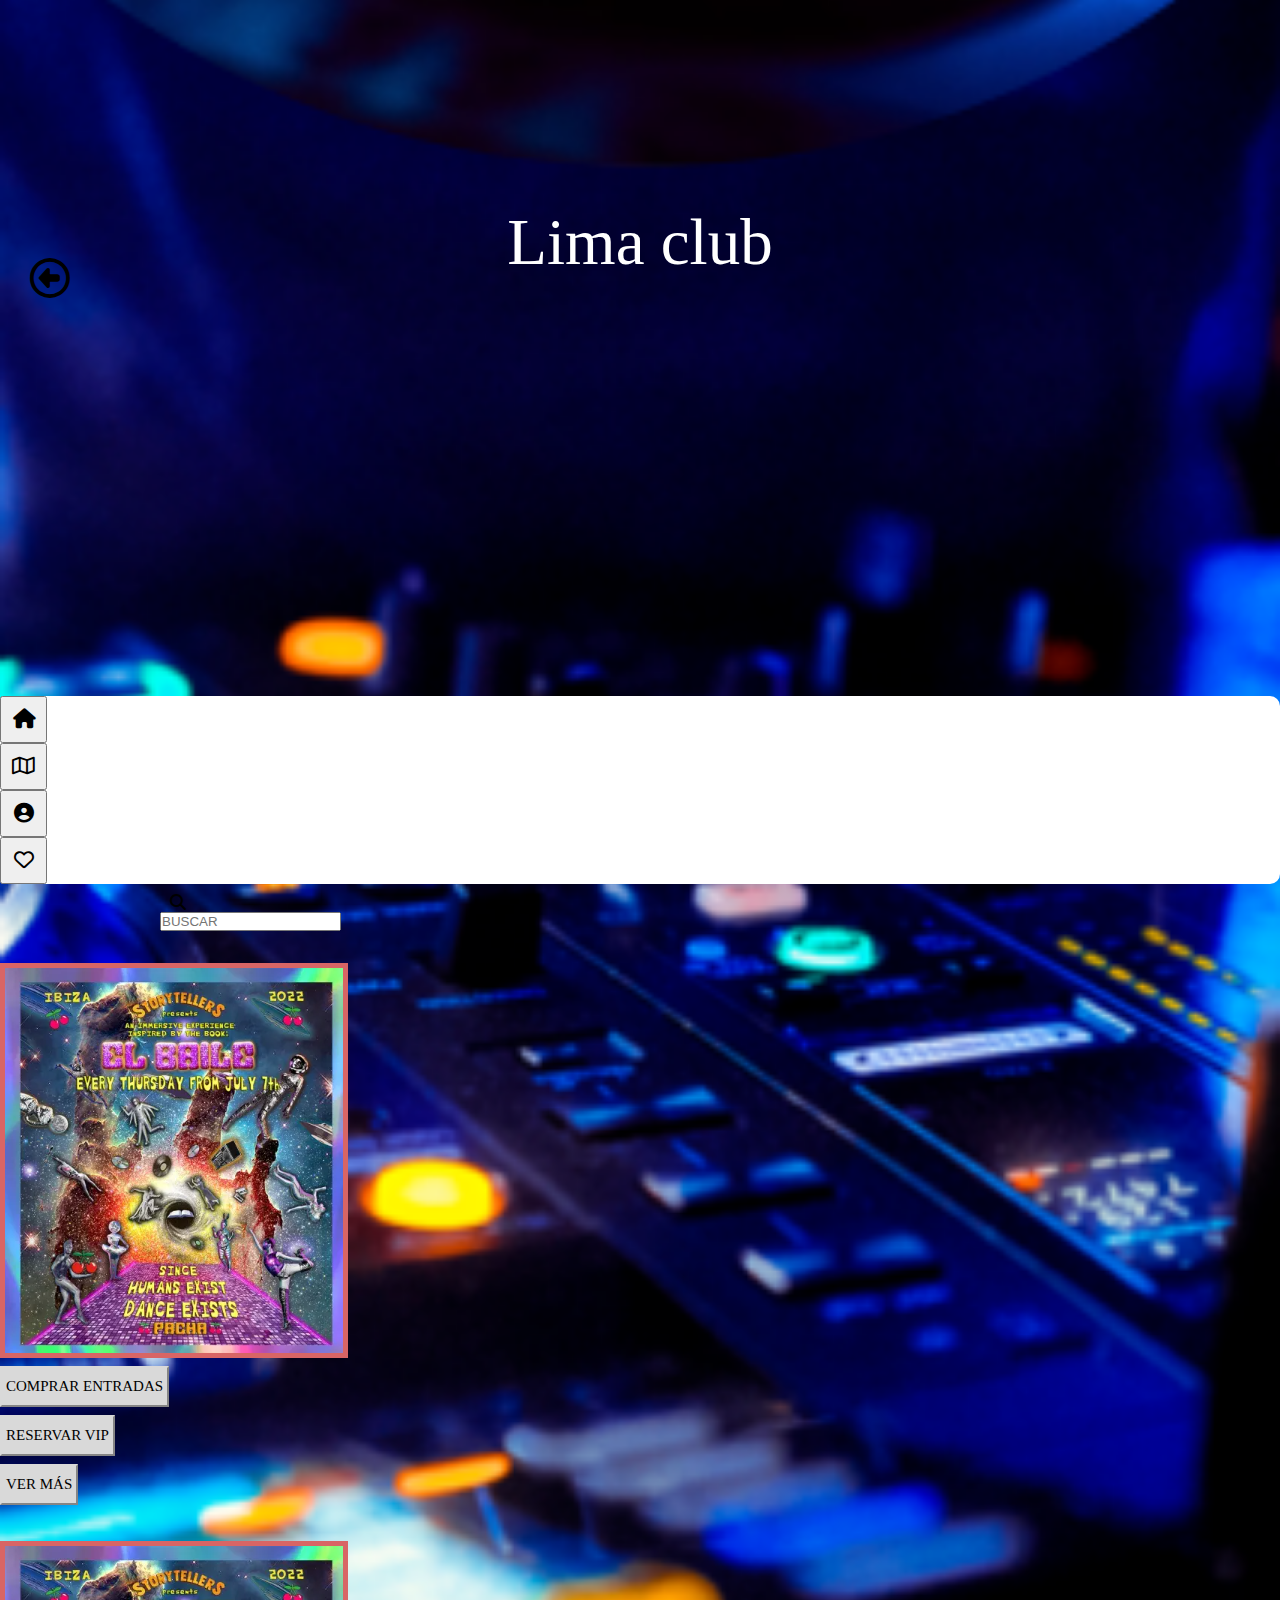
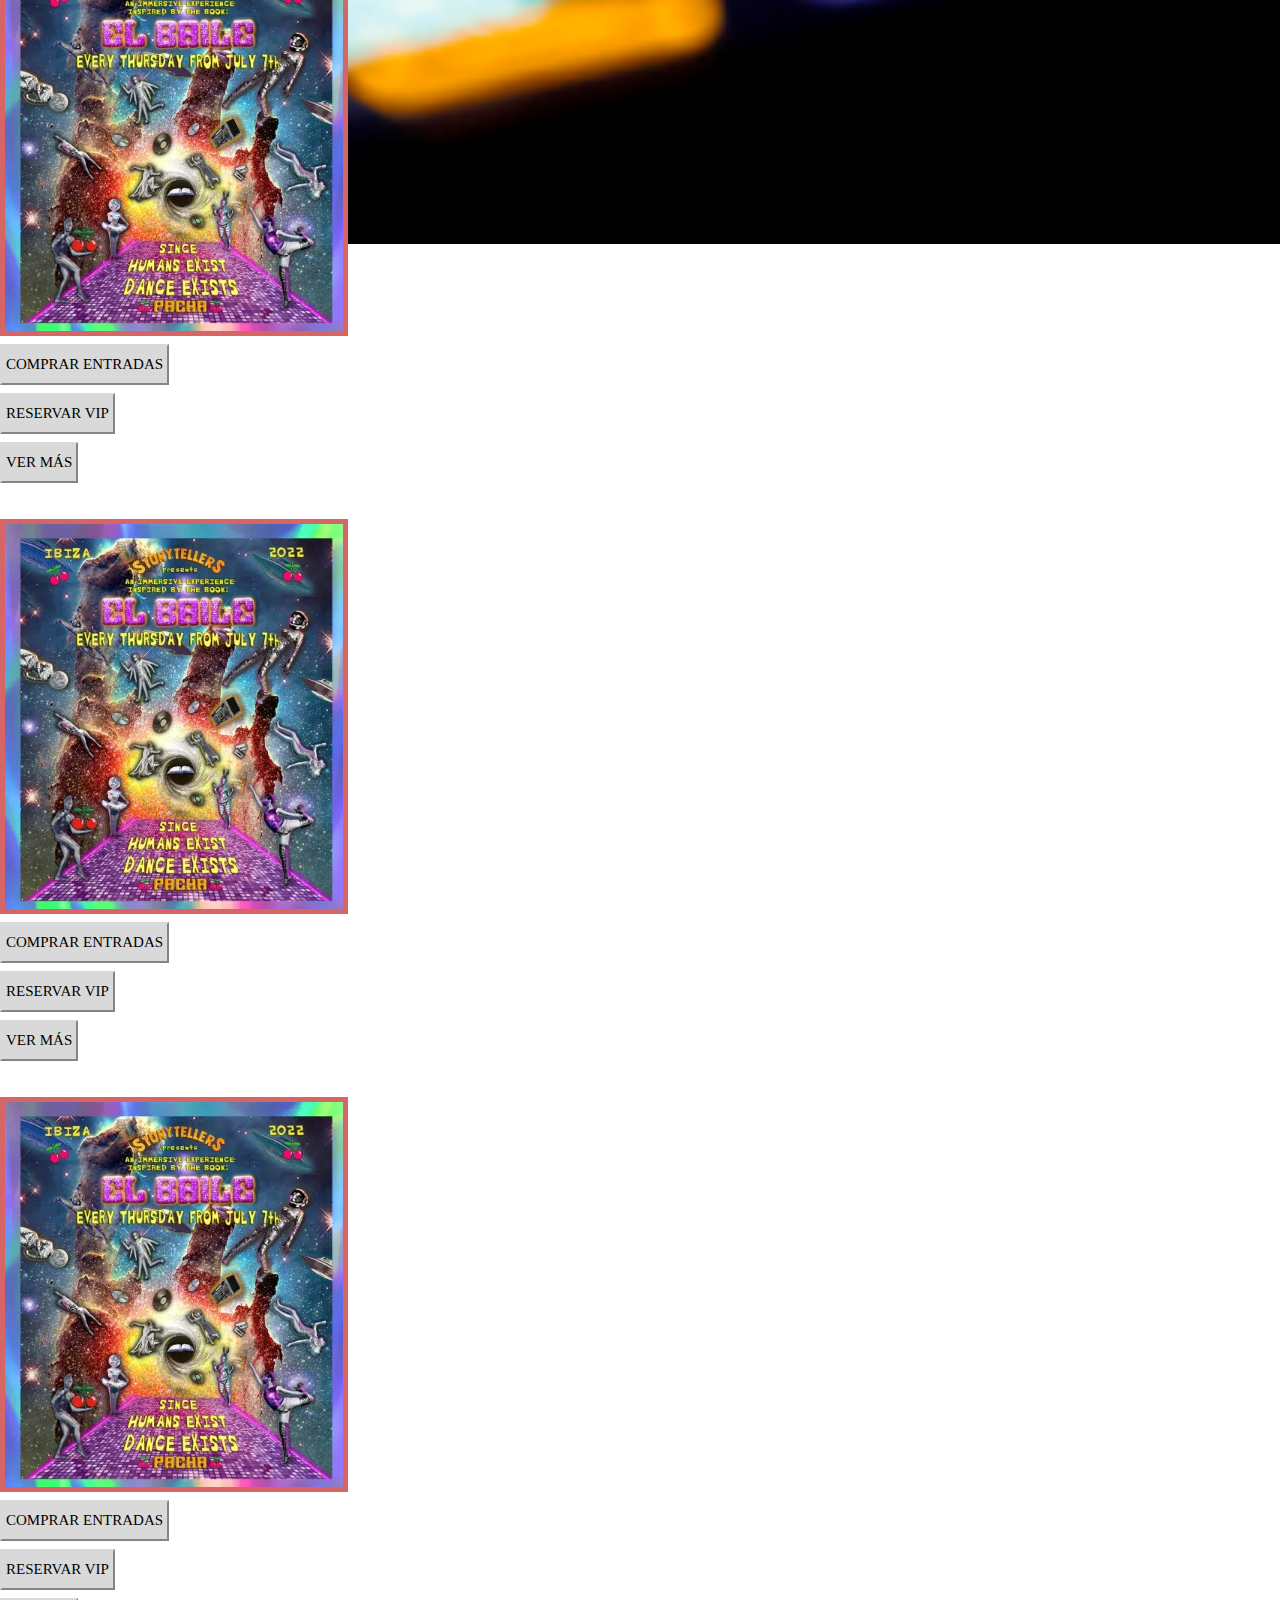
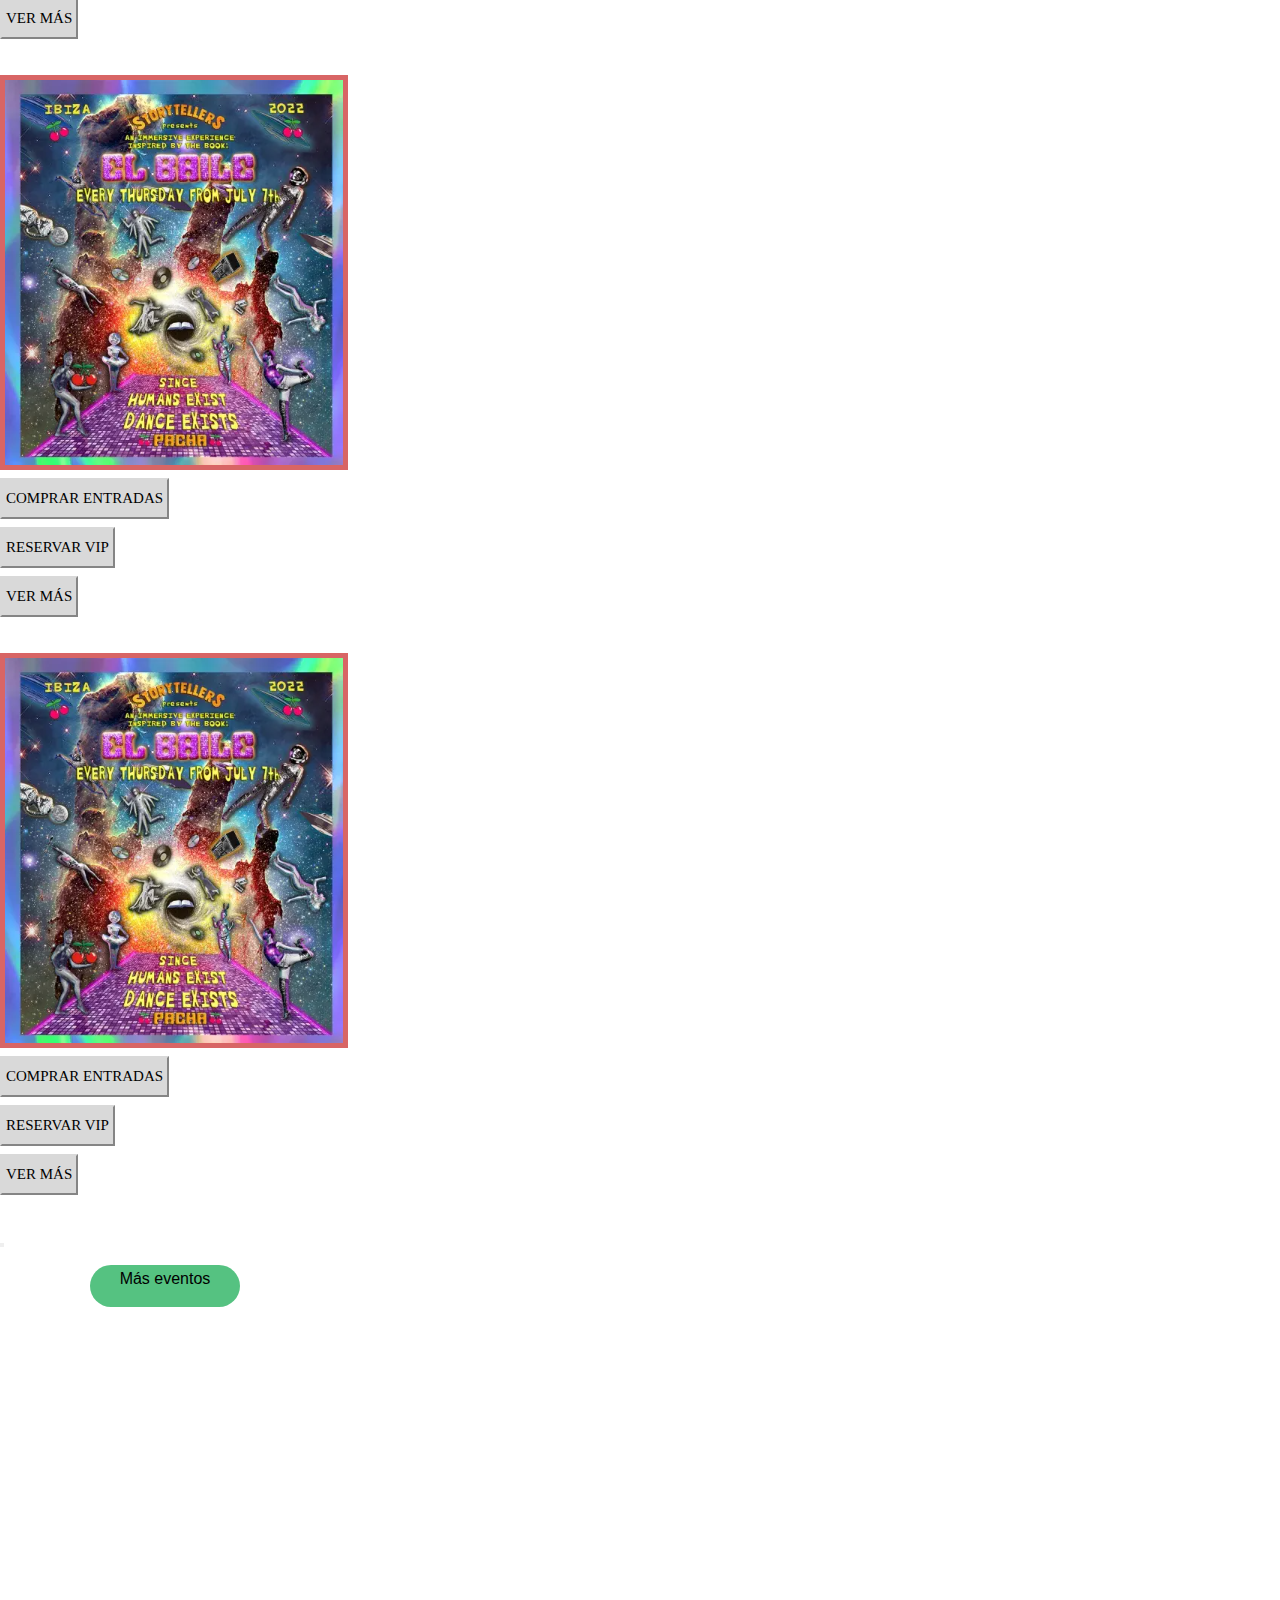
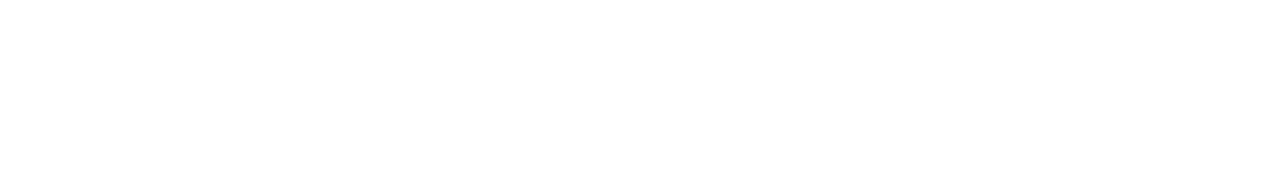
<file: eventos1.html>
<!DOCTYPE html>
<html lang="en">

<head>
    <meta charset="UTF-8">
    <meta http-equiv="X-UA-Compatible" content="IE=edge">
    <meta name="viewport" content="width=device-width, initial-scale=1.0">
    <title>Lima Club</title>
    <link rel="stylesheet" href="estilos.css">
    <link rel="stylesheet" href="https://cdnjs.cloudflare.com/ajax/libs/font-awesome/6.2.0/css/all.min.css">
    <link href="https://cdn.jsdelivr.net/npm/bootstrap@5.2.1/dist/css/bootstrap.min.css" rel="stylesheet"
        integrity="sha384-iYQeCzEYFbKjA/T2uDLTpkwGzCiq6soy8tYaI1GyVh/UjpbCx/TYkiZhlZB6+fzT" crossorigin="anonymous">

</head>

<body class="bg_img">
    <div>
        <div class="d-flex">
            <div class="icn_title_back"><i class="fa-regular fa-circle-left"></i></div>
            <div class="title">Lima club</div>
        </div>

        <div class="cards_body">
            <div class="bg_next">
                <div class="input-group mb-3">
                    <div class="btn btn-dark"  id="button-addon1">
                        <div>
                            <i class="fa-solid fa-magnifying-glass"></i>
                        </div>
                    </div>
                    <input type="text" class="form-control" placeholder="BUSCAR" aria-label="Example text with button addon" aria-describedby="button-addon1">
                </div>
            </div>

            <div class="proposition px-4">
                <div class="row">
                    <div class="col-6 col_card d-flex flex-column bd-highlight">
                        <div class="card">
                            <img src="Img/wtf.png" class="img_card_border card-img-top">
                            <ul class="list-group list-group-flush">
                              <li class="item_card_bt list-group-item"><button class="bt_card btn">COMPRAR ENTRADAS</button></li>
                              <li class="item_card_bt list-group-item"><button class="bt_card btn">RESERVAR VIP</button></li>
                              <li class="item_card_bt list-group-item"><button class="bt_card btn">VER MÁS</button></li>
                            </ul>
                          </div>
                    </div>
                    <div class="col-6 col_card d-flex flex-column bd-highlight">
                        <div class="card">
                            <img src="Img/wtf.png" class="img_card_border card-img-top">
                            <ul class="list-group list-group-flush">
                              <li class="item_card_bt list-group-item"><button class="bt_card btn">COMPRAR ENTRADAS</button></li>
                              <li class="item_card_bt list-group-item"><button class="bt_card btn">RESERVAR VIP</button></li>
                              <li class="item_card_bt list-group-item"><button class="bt_card btn">VER MÁS</button></li>
                            </ul>
                          </div>
                    </div>
                    <div class="col-6 col_card d-flex flex-column bd-highlight">
                        <div class="card">
                            <img src="Img/wtf.png" class="img_card_border card-img-top">
                            <ul class="list-group list-group-flush">
                              <li class="item_card_bt list-group-item"><button class="bt_card btn">COMPRAR ENTRADAS</button></li>
                              <li class="item_card_bt list-group-item"><button class="bt_card btn">RESERVAR VIP</button></li>
                              <li class="item_card_bt list-group-item"><button class="bt_card btn">VER MÁS</button></li>
                            </ul>
                          </div>
                    </div>
                    <div class="col-6 col_card d-flex flex-column bd-highlight">
                        <div class="card">
                            <img src="Img/wtf.png" class="img_card_border card-img-top">
                            <ul class="list-group list-group-flush">
                              <li class="item_card_bt list-group-item"><button class="bt_card btn">COMPRAR ENTRADAS</button></li>
                              <li class="item_card_bt list-group-item"><button class="bt_card btn">RESERVAR VIP</button></li>
                              <li class="item_card_bt list-group-item"><button class="bt_card btn">VER MÁS</button></li>
                            </ul>
                          </div>
                    </div>
                    <div class="col-6 col_card d-flex flex-column bd-highlight">
                        <div class="card">
                            <img src="Img/wtf.png" class="img_card_border card-img-top">
                            <ul class="list-group list-group-flush">
                              <li class="item_card_bt list-group-item"><button class="bt_card btn">COMPRAR ENTRADAS</button></li>
                              <li class="item_card_bt list-group-item"><button class="bt_card btn">RESERVAR VIP</button></li>
                              <li class="item_card_bt list-group-item"><button class="bt_card btn">VER MÁS</button></li>
                            </ul>
                          </div>
                    </div>
                    <div class="col-6 col_card d-flex flex-column bd-highlight">
                        <div class="card">
                            <img src="Img/wtf.png" class="img_card_border card-img-top">
                            <ul class="list-group list-group-flush">
                              <li class="item_card_bt list-group-item"><button class="bt_card btn">COMPRAR ENTRADAS</button></li>
                              <li class="item_card_bt list-group-item"><button class="bt_card btn">RESERVAR VIP</button></li>
                              <li class="item_card_bt list-group-item"><button class="bt_card btn">VER MÁS</button></li>
                            </ul>
                          </div>
                    </div>
                </div>
                <div>
                    <button>
                        <a class="btn_loading">
                            Más eventos
                        </a>
                    </button>
                </div>
            </div>
        </div>
        
        <div class="menu">
            <div class="sub_conten_menu mx-5">
                <div class="d-flex  justify-content-evenly">
                    <div>
                        <button class="bt_menu btn btn-light">
                            <i class="fa-solid fa-house"></i>
                        </button>
                    </div>
                    <div>
                        <button class="bt_menu btn btn-light">
                            <i class="fa-regular fa-map"></i>
                        </button>
                    </div>
                    <div>
                        <button class="bt_menu btn btn-light">
                            <i class="fa-solid fa-circle-user"></i>
                        </button>
                    </div>
                    <div>
                        <button class="bt_menu btn btn-light">
                            <i class="fa-regular fa-heart"></i>
                        </button>
                    </div>
                </div>
            </div>
        </div>
    </div>
</body>

<!-- enlace de regsitro -->
<script src="https://cdn.jsdelivr.net/npm/bootstrap@5.2.1/dist/js/bootstrap.bundle.min.js"
    integrity="sha384-u1OknCvxWvY5kfmNBILK2hRnQC3Pr17a+RTT6rIHI7NnikvbZlHgTPOOmMi466C8"
    crossorigin="anonymous"></script>

</body>

</html>
</file>
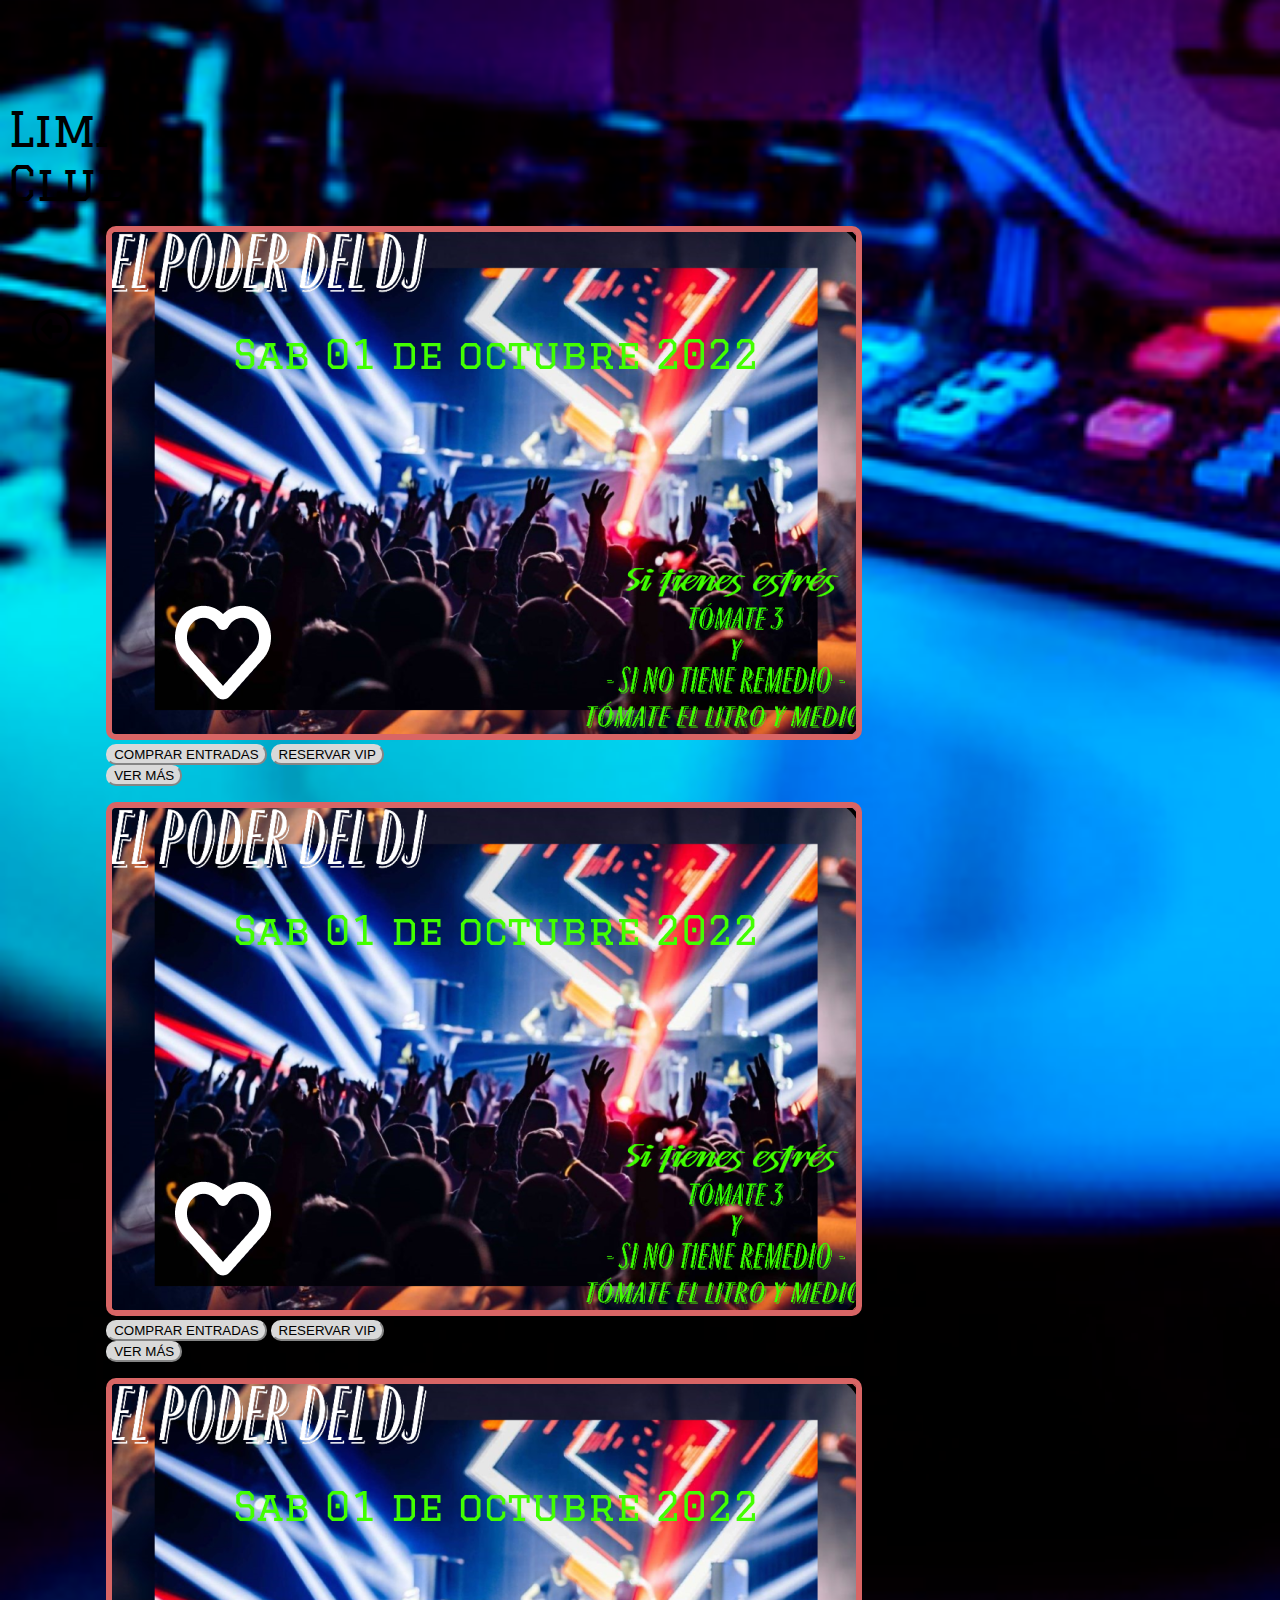
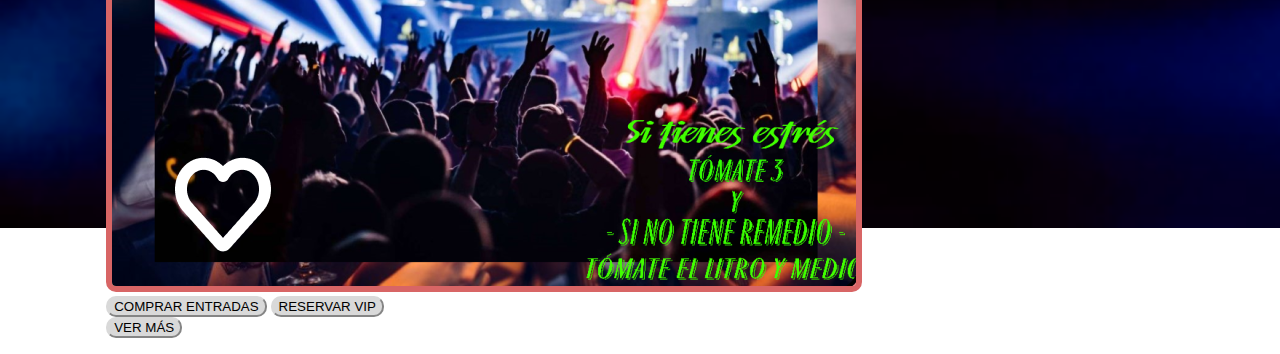
<file: eventos2.html>
<!DOCTYPE html>
<html lang="en">

<head>
    <meta charset="UTF-8">
    <meta http-equiv="X-UA-Compatible" content="IE=edge">
    <meta name="viewport" content="width=device-width, initial-scale=1.0">
    <title>Lima Club_eventos</title>
    <link rel="stylesheet" href="eventos2.css">
    <link rel="stylesheet" href="https://cdnjs.cloudflare.com/ajax/libs/font-awesome/6.2.0/css/all.min.css">
    <link href="https://cdn.jsdelivr.net/npm/bootstrap@5.2.1/dist/css/bootstrap.min.css" rel="stylesheet"
        integrity="sha384-iYQeCzEYFbKjA/T2uDLTpkwGzCiq6soy8tYaI1GyVh/UjpbCx/TYkiZhlZB6+fzT" crossorigin="anonymous">

</head>

<body class="bg_img_container">
    <div>
        <div class="content_title_header d-flex">
            <div class="icn_back_header"><i class="fa-regular fa-circle-left"></i></div>
            <div class="text_title">Lima <br> Club</div>
        </div>

        <div class="content_card_body">
            <div>
                <div class="card_content_m">
                    <div class="card_container_card card">
                        <img src="Img/fiestaimg.png" class="card_img_top">
                        <div class="card-body">
                            <div class="d-flex">
                                <div>
                                    <button class="bt_card">COMPRAR ENTRADAS</button>
                                    <button class="bt_card">RESERVAR VIP</button>
                                </div>
                                <div>
                                    <button class="bt_card">VER MÁS</button>
                                </div>
                            </div>
                        </div>
                      </div>
                </div>
                <div class="card_content_m">
                    <div class="card_container_card card">
                        <img src="Img/fiestaimg.png" class="card_img_top">
                        <div class="card-body">
                            <div class="d-flex">
                                <div>
                                    <button class="bt_card">COMPRAR ENTRADAS</button>
                                    <button class="bt_card">RESERVAR VIP</button>
                                </div>
                                <div>
                                    <button class="bt_card">VER MÁS</button>
                                </div>
                            </div>
                        </div>
                      </div> 
                </div>
                <div class="card_content_m">
                    <div class="card_container_card card">
                        <img src="Img/fiestaimg.png" class="card_img_top">
                        <div class="card-body">
                            <div class="d-flex">
                                <div>
                                    <button class="bt_card">COMPRAR ENTRADAS</button>
                                    <button class="bt_card">RESERVAR VIP</button>
                                </div>
                                <div>
                                    <button class="bt_card">VER MÁS</button>
                                </div>
                            </div>
                        </div>
                      </div>
                </div>
            </div>
        </div>

        <div></div>
    </div>
</body>


<script src="https://cdn.jsdelivr.net/npm/bootstrap@5.2.1/dist/js/bootstrap.bundle.min.js"
    integrity="sha384-u1OknCvxWvY5kfmNBILK2hRnQC3Pr17a+RTT6rIHI7NnikvbZlHgTPOOmMi466C8"
    crossorigin="anonymous"></script>

</body>

</html>
</file>
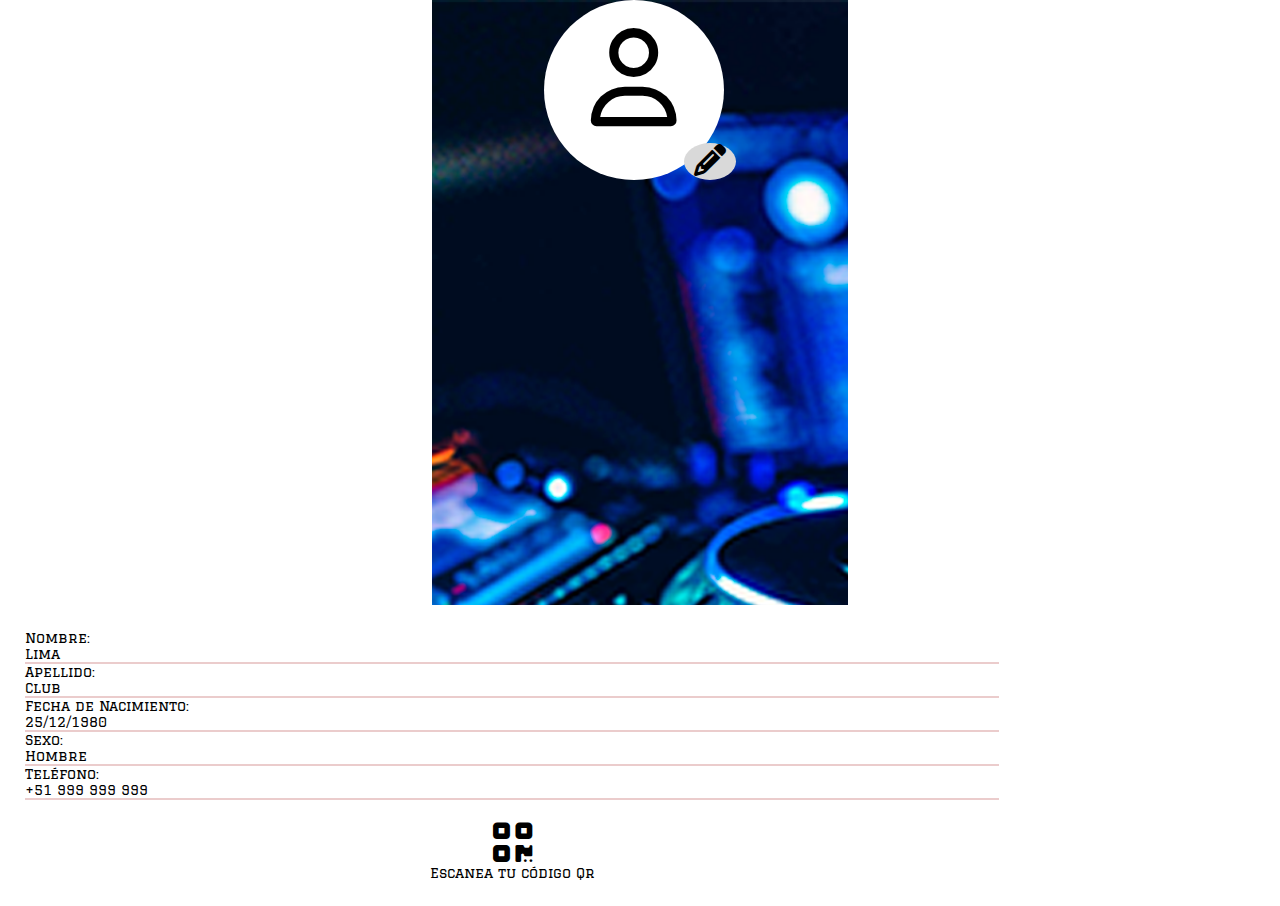
<file: Profile.html>
<!DOCTYPE html>
<html lang="en">

<head>
    <meta charset="UTF-8">
    <meta http-equiv="X-UA-Compatible" content="IE=edge">
    <meta name="viewport" content="width=device-width, initial-scale=1.0">
    <title>Lima Club</title>
    <link rel="stylesheet" href="estilos.css">
    <link rel="preconnect" href="https://fonts.googleapis.com">
    <link rel="preconnect" href="https://fonts.gstatic.com" crossorigin>
    <link href="https://fonts.googleapis.com/css2?family=Oleo+Script&display=swap" rel="stylesheet">
    <link rel="stylesheet" href="https://cdnjs.cloudflare.com/ajax/libs/font-awesome/6.2.0/css/all.min.css">
    <link href="https://cdn.jsdelivr.net/npm/bootstrap@5.2.1/dist/css/bootstrap.min.css" rel="stylesheet"
        integrity="sha384-iYQeCzEYFbKjA/T2uDLTpkwGzCiq6soy8tYaI1GyVh/UjpbCx/TYkiZhlZB6+fzT" crossorigin="anonymous">

</head>

<body class="bg_tom">
    <div class="text-center">
        <div class="mt-5">
            <div class="content_icn">
                <i class="icn_foto_user fa-regular fa-user"></i>
                <span class="content_icn_edit">
                    <i class="icn_edit_ft_user fa-solid fa-pencil"></i>
                </span>
            </div>
            <div">
                <span class="text_title">Lima Club</span><br>
                <span class="sub_gmail">lima22@gmail.com</span>
            </div>
        </div>

        <div class="ctn_bg position-absolute top-50 start-50 translate-middle">
            <div class="d-flex content_dato_user">
                <div class="perfil_dato_user">
                    <span>Nombre:</span>
                </div>
                <div class="perfil_dato_user text-end">
                    <span>Lima</span>
                </div>
            </div>
            <div class="d-flex content_dato_user">
                <div class="perfil_dato_user">
                    <span>Apellido:</span>
                </div>
                <div class="perfil_dato_user text-end">
                    <span>Club</span>
                </div>
            </div>
            <div class="d-flex content_dato_user">
                <div class="perfil_dato_user">
                    <span>Fecha de Nacimiento: </span>
                </div>
                <div class="perfil_dato_user text-end pt-2">
                    <span> 25/12/1980</span>
                </div>
            </div>
            <div class="d-flex content_dato_user">
                <div class="perfil_dato_user">
                    <span>Sexo:</span>
                </div>
                <div class="perfil_dato_user text-end">
                    <span>Hombre</span>
                </div>
            </div>
            <div class="d-flex content_dato_user">
                <div class="perfil_dato_user">
                    <span>Teléfono:</span>
                </div>
                <div class="perfil_dato_user text-end">
                    <span> +51 999 999 999</span>
                </div>
            </div>
            <div class="content_qr">
                <i class="fa-solid fa-qrcode confi_ip"></i>
                <p>Escanea tu código Qr</p>
            </div>
        </div>
    </div>

    <script src="https://cdn.jsdelivr.net/npm/bootstrap@5.2.1/dist/js/bootstrap.bundle.min.js"
        integrity="sha384-u1OknCvxWvY5kfmNBILK2hRnQC3Pr17a+RTT6rIHI7NnikvbZlHgTPOOmMi466C8"
        crossorigin="anonymous"></script>
</body>

</html>
</file>
<file: estilos.css>
@import url('https://fonts.googleapis.com/css2?family=Graduate&display=swap');

body {
    font-family: 'Diplomata SC', cursive;
    position: absolute;
    width: 100vw;
    min-height:calc(100vh - 60px);
}

.video {
    position: fixed;
    right: 0;
    height: 100vh !important;
    bottom: 0;
    transform: translateX(calc((100% - 100vw) / 2));
    z-index: -2;
  }

* {
    padding: 0;
    margin: 0;
    box-sizing: border-box;
}
.login_title{
    height: 291px; 
    width: 100%; 
} 

.btn_sesion {
    width: 161px;
    height: 49px;
    background-color: #c10230;
    border-color: #c10230;
    border-radius: 40px;
    text-align: center;
    padding: 11px;
    color: white;
    text-decoration: none;
}
.bt_icn_g{
    width: 45px;
    height: 45px;
    padding: 7px;
    border: 0;
    border-radius: 50%;
}
.bt_icn_fb{
    border-radius: 50% !important;
    width: 45px;
    height: 45px;
    border: none;
    background: #009aef;
}
.btn_social_facebook {
    background: white;
    border-radius: 50%;
    color: black;
    font-size: 35px;
    padding: 4px 5px 4px 4px;
}
.btn-google, .btn-fb {
    display: inline-block;
    border-radius: 1px;
    text-decoration: none;
    box-shadow: 0 2px 4px 0 rgba(0, 0, 0, 0.25);
    transition: background-color 0.218s, border-color 0.218s, box-shadow 0.218s;
  }
  .btn-google .google-content, .btn-google .fb-content, .btn-fb .google-content, .btn-fb .fb-content {
    display: flex;
    align-items: center;
    width: 300px;
    height: 50px;
  }
  .btn-google .google-content .logo, .btn-google .fb-content .logo, .btn-fb .google-content .logo, .btn-fb .fb-content .logo {
    padding: 15px;
    height: inherit;
  }
  .btn-google .google-content svg, .btn-google .fb-content svg, .btn-fb .google-content svg, .btn-fb .fb-content svg {
    width: 18px;
    height: 18px;
  }
  .btn-google .google-content p, .btn-google .fb-content p, .btn-fb .google-content p, .btn-fb .fb-content p {
    width: 100%;
    line-height: 1;
    letter-spacing: 0.21px;
    text-align: center;
    font-weight: 500;
    font-family: "Roboto", sans-serif;
  }
  
  .btn-google {
    background: #FFF;
  }
  .btn-google:hover {
    box-shadow: 0 0 3px 3px rgba(66, 133, 244, 0.3);
  }
  .btn-google:active {
    background-color: #eee;
  }
  .btn-google .google-content p {
    color: #757575;
  }
  
  .btn-fb {
    padding-top: 1.5px;
    background: #4267b2;
    background-color: #3b5998;
  }
  .btn-fb:hover {
    box-shadow: 0 0 3px 3px rgba(59, 89, 152, 0.3);
  }
  .btn-fb .fb-content p {
    color: rgba(255, 255, 255, 0.87);
  }
.btn_social_google {
    color: black;
    font-size: 35px;
    padding: 4px 5px 4px 4px;
}

#centro {
    font-family: 'Diplomata SC', cursive;
    font-size: 28px;
    color: #FFF;
    text-align: center;
    position: absolute;
    top: 255px;
    right: 0;
    left: 0;
}

.btn_inscribete {
    font-size: 16px;
    text-decoration: none;
    color: #FFF;
}

/* Login.html "do capitulo */
.container_t {
    width: 100%;
    height: 100vh;
}

.content_img {
    background-image: url(img/45617879.png);
    background-repeat: no-repeat;
    background-attachment: fixed;
    background-size: contain;
    width: 100%;
    height: 50%;
    position: absolute;

}

.sub {
    font-size: 22px;
    font-family: 'Diplomata SC', cursive;
    width: 100%;
    margin: 0 auto;
    color: #ffff;
    text-align: center;
    position: absolute;
    top: 180px;
    right: 0;
    left: 0;
}

.guion {
    font-size: 22px;
    font-family: 'Diplomata SC', cursive;
    width: 100%;
    margin: 0 auto;
    color: #ffff;
    text-align: center;
    position: absolute;
    top: 214px;
    right: 0;
    left: 0;
}

.xd {
    font-size: 22px;
    font-family: 'Diplomata SC', cursive;
    width: 100%;
    margin: 0 auto;
    color: #ffff;
    text-align: center;
    position: absolute;
    top: 246px;
    right: 0;
    left: 0;
}

.btns_img {
    position: absolute;
    top: 350px;
    left: 20%;
}

.bt_secondary {
    background: #C6B7B7 !important;
    margin-left: 106px;
    border: solid 1px #C6B7B7;
    border-radius: 0px 20px 20px 0px !important;
}

.bt_red {
    background: #c10230 !important;
    color: #ffffff !important;
    position: absolute;
    border-radius: 20px 20px !important;
    width: 116px;
}

/*login */

.content_datos {
    margin: 0 20px;
    position: absolute;
    top: 434px;
}

.form_datos {
    position: absolute;
    height: 46%;
    width: 89%;
    left: 21px;
    position: absolute;
    top: 47%;
    border-radius: 45px;
}

.title_form {
    text-align: center;
    font-family: Arial Black;
    font-size: 28px;
}

.textto {
    font-size: 22px;
    font-family: 'Diplomata SC', cursive;
    width: 100%;
    margin: 0 auto;
    color: rgb(0, 0, 0);
    text-align: start;
    padding: 0 67px;
    margin: 24px auto;

}

.ligues {
    font-size: 22px;
    font-family: 'Diplomata SC', cursive;
    width: 100%;
    margin: 0 auto;
    color: rgb(0, 0, 0);
    text-align: start;
    padding: 0 67px;
    margin: 24px auto;

}


.Tilin {
    font-size: 22px;
    font-family: 'Diplomata SC', cursive;
    width: 100%;
    margin: 0 auto;
    color: rgb(0, 0, 0);
    text-align: start;
    margin: 27px 22px;
    margin-top: 161px;

}


.btn_guia {
    position: absolute;
    width: 161px;
    height: 49px;
    left: 96px;
    top: 290px;
    background: #FF3A3A;
    border-radius: 40px;
}


.fa-truco {
    position: absolute;
    width: 210px;
    height: 2px;
    left: 65px;
    top: 215px;
    background: #000000;
}

.fa-sharp {
    position: absolute;
    left: 42px;
    top: 57px;
    bottom: 91.23%;
    color: rgb(255, 255, 255);
    font-size: 33px;
    margin: 0px 0px;
}


/* tom.html "3er capitulo */

.bg_img {
    background: url("Img/Ñe12.png");
    background-repeat: no-repeat;
    background-attachment: fixed;
    background-position: center center;
    background-size: cover;
}

.fa-solid {
    margin: 0 10px;
}

.bg_next {
    width: 75%;
    margin: 0 auto;
}

.icn_title_back {
    font-size: 40px;
    position: absolute;
    margin-top: 4%;
    margin-left: 30px;
}

.title {
    margin-top: 16%;
    font-family: Work In Progress;
    font-size: 65px;
    width: 100%;
    color: #FFF;
    text-align: center;
}


.cuadrado {
    position: absolute;
    top: 69px;
    width: 126px;
    height: 164px;
    margin: 0 5px;
    background: rgb(234, 44, 44);
    border: 1px solid #000;
    left: -43px;
}

.cuadradox {
    /* position: absolute; */
    top: 69px;
    width: 126px;
    height: 164px;
    margin: 0 5px;
    background: rgb(234, 44, 44);
    border: 1px solid #000;
    left: 116px;
}


.bg_photo {
    position: absolute;
    top: 12px;
    left: 4px;
    width: 116px;
    object-fit: cover;
    /* Crop the image so as not to distort it */
    object-position: center;
    height: 137px;
}

.bg_betflix {
    padding: 2px 1px;
    width: 122px;
    object-fit: cover;
    /* Crop the image so as not to distort it */
    object-position: center;
    height: 146px;
    /* position: absolute; */
    top: 7px;
}

.fa-hub {
    position: absolute;
    left: 162px;
    top: 8px;
    bottom: 91.23%;
    color: rgb(0, 0, 0);
    font-size: 23px;
}

.proposition {
    width: 100%;
    margin: 0 auto;

}


.btn_loading {
    text-decoration: none;
    position: absolute;
    width: 150px;
    height: 42px;
    margin: 20px 88px;
    background: #55C281;
    border-radius: 40px;
    font-size: 16px;
    color:
        #000000;
    text-align: center;
    padding: 5px;
}

.row {
    margin-right: 0px !important;
}

.menu {
    position: fixed;
    bottom: 0px !important;
    width: 100%;
    margin: 16px 0px;
}

.bt_menu {
    width: 47px;
    height: 47px;
    padding: 1px !important;
    font-size: 20px !important;
}

.sub_conten_menu {
    background: #FFF;
    border-radius: 10px;
}


/* welcome.html "4to capitulo */


.bt_img {
    background: url("Img/logo\ 300.png");
    background-repeat: no-repeat;
    background-attachment: fixed;
    background-position: center center;
    background-size: cover;
}

.bt_input {
    background: #FFF;
}

.cards_body {
    margin: 48% 0px 41% 0px;
}

.img_card_border {
    padding: 5px;
    background: #D86565;
}

.bt_card {
    font-family: Calibri !important;
    background: #D9D9D9 !important;
    color: #000 !important;
    border-color: #D9D9D9 !important;
    padding: 10px 4px !important;
    font-size: 15px !important;
}

.item_card_bt {
    padding: 4px 0px !important;
}

.col_card {
    margin: 32px 0px;
}

.card {
    --bs-card-bg: transparent !important;
}

.list-group {
    --bs-list-group-bg: transparent !important;
}

/* Profile parte 2 */

.bg_tom {
    background: url("Img/Toma\ 100.png");
    background-repeat: no-repeat;
    background-attachment: fixed;
    background-position: center center;
    background-size: contain;
}

.ctn_bg{
    width: 80%;
    height: 38%;
    font-size: 14px;
    border-radius: 16px;
    font-family: 'Graduate', cursive;
    padding: 25px;
    margin-top: 28%;
    background-color: #FFF;
}
.perfil_dato_user{
    width: 50%;
}

.content_qr{
    text-align: center;
    margin-top: 20px;
}

.confi_ip{
    font-size: 45px;
}
.content_dato_user{
    border-bottom: 2px solid;
    border-color: #EBCCCC;
}
.icn_foto_user{
    width: 180px;
    height: 180px;
    font-size: 98px;
    background: white;
    border-radius: 50%;
    text-align: center;
    padding: 29px;
}

.content_icn_edit{
    bottom: 0;
    right: 0;
    position: absolute;
    background: #D9D9D9;
    font-size: 32px;
    border-radius: 50%;
}
.content_icn{
    position: relative;
    margin: 0 auto;
    width: 192px;
}
.text_title{
    color: #FFF;
    font-family: 'Graduate', cursive;
    font-size: 34px;
}
.sub_gmail{
    font-family: 'Oleo Script', cursive;
    font-size: 21px;
    color: #FFF;
}
    

/* Video */
</file>
<file: eventos2.css>
@import url('https://fonts.googleapis.com/css2?family=Graduate&display=swap');

body{
    width: 100vw;
    min-height:100vh;
}
.bg_img_container{
    background-image: url("Img/logo\ 300.png");
    background-repeat: no-repeat;
    background-attachment: fixed;
    background-position: center center;
    background-size: cover;
}
.text_title{
    margin: 0 auto;
    font-size: 47px;
    font-family: 'Graduate', cursive;
    margin-top: 8%;
}
.icn_back_header{
    margin-top: 16%;
    font-size: 40px;
    position: absolute;
    margin-left: 24px;
}
.content_card_body{
    padding: 0px 10px;
}
.card_container_card{
    --bs-card-bg: transparent  !important;
    border: 0 !important;
    margin: 0 auto;
    width: 86%;
}
.card_content_m{
    margin: 16px 0px;
}
.card_img_top{
    border: 6px solid;
    border-radius: 10px;
    border-color: #D86565;
}
.bt_card{
    background: #D9D9D9;    
    border-color:#D9D9D9;
    border-radius: 10px;
}
</file>
